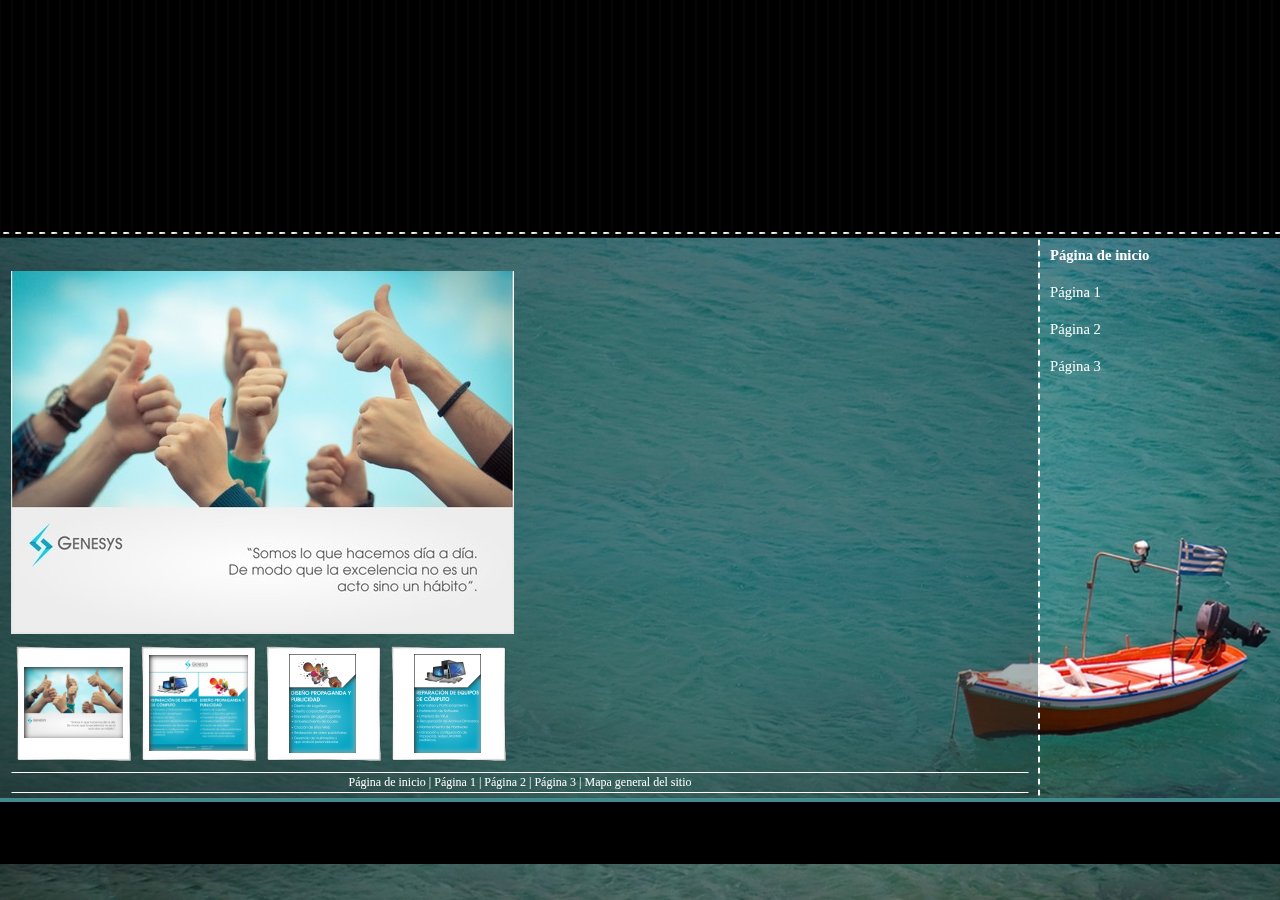
<file: index.html>
<!DOCTYPE html><!-- HTML5 -->
<html prefix="og: http://ogp.me/ns#" lang="es-ES" dir="ltr">
	<head>
		<title>pruebaFutbol</title>
		<meta charset="utf-8" />
		<!--[if IE]><meta http-equiv="ImageToolbar" content="False" /><![endif]-->
		<meta name="generator" content="Incomedia WebSite X5 Professional 12.0.1.15 - www.websitex5.com" />
		<meta property="og:locale" content="es-ES" />
		<meta property="og:type" content="website" />
		<meta property="og:url" content="http://localhost:8080/pruebaFutbol/index.html" />
		<meta property="og:title" content="Página de inicio" />
		<meta property="og:site_name" content="pruebaFutbol" />
		<meta name="viewport" content="width=device-width, initial-scale=1" />
		<link rel="stylesheet" type="text/css" href="style/reset.css" media="screen,print" />
		<link rel="stylesheet" type="text/css" href="style/print.css" media="print" />
		<link rel="stylesheet" type="text/css" href="style/style.css" media="screen,print" />
		<link rel="stylesheet" type="text/css" href="style/template.css" media="screen" />
		<link rel="stylesheet" type="text/css" href="style/menu.css" media="screen" />
		<!--[if lte IE 7]><link rel="stylesheet" type="text/css" href="style/ie.css" media="screen" /><![endif]-->
		<link rel="alternate" type="application/rss+xml" title="pruebaFutbol" href="x5feedready.php" />
		<link rel="stylesheet" type="text/css" href="pcss/index.css" media="screen" />
		<!--[if lt IE 9]><link rel="stylesheet" type="text/css" href="pcssie/index.css" media="screen" /><![endif]-->
		<script type="text/javascript" src="res/jquery.js?15"></script>
		<script type="text/javascript" src="res/x5engine.js?15"></script>
		<script type="text/javascript">
			x5engine.boot.push(function () { x5engine.utils.checkBrowserCompatibility(); });
			x5engine.boot.push(function () { x5engine.bgStretch('style/bg.jpg', true, 0); });
		</script>
		<meta name="apple-itunes-app" content="app-id=665879631, app-argument=http://localhost:8080/pruebaFutbol/x5feedready.xml">
	</head>
	<body>
		<div id="imHeaderBg"></div>
		<div id="imFooterBg"></div>
		<div id="imPage">
			<div id="imHeader">
				<h1 class="imHidden">pruebaFutbol</h1>
				
			</div>
			<a class="imHidden" href="#imGoToCont" title="Salta el menu principal">Vaya al Contenido</a>
			<a id="imGoToMenu"></a><p class="imHidden">Menu Principal:</p>
			<div id="imMnMnGraphics"></div>
			<div id="imMnMn" class="auto">
				<div class="hamburger-site-background menu-mobile-hidden"></div><div class="hamburger-button"><div><div><div class="hamburger-bar"></div><div class="hamburger-bar"></div><div class="hamburger-bar"></div></div></div></div><div class="hamburger-menu-background-container"><div class="hamburger-menu-background menu-mobile-hidden"><div class="hamburger-menu-close-button"><span>&times;</span></div></div></div>
				<ul class="auto menu-mobile-hidden">
					<li id="imMnMnNode0" class="imPage imMnMnCurrent">
						<a href="index.html">
							<span class="imMnMnFirstBg">
								<span class="imMnMnTxt"><span class="imMnMnImg"></span><span class="imMnMnTextLabel">Página de inicio</span></span>
							</span>
						</a>
					</li><li id="imMnMnNode3" class=" imPage">
						<a href="pagina-1.html">
							<span class="imMnMnFirstBg">
								<span class="imMnMnTxt"><span class="imMnMnImg"></span><span class="imMnMnTextLabel">Página 1</span></span>
							</span>
						</a>
					</li><li id="imMnMnNode4" class=" imPage">
						<a href="pagina-2.html">
							<span class="imMnMnFirstBg">
								<span class="imMnMnTxt"><span class="imMnMnImg"></span><span class="imMnMnTextLabel">Página 2</span></span>
							</span>
						</a>
					</li><li id="imMnMnNode5" class=" imPage">
						<a href="pagina-3.html">
							<span class="imMnMnFirstBg">
								<span class="imMnMnTxt"><span class="imMnMnImg"></span><span class="imMnMnTextLabel">Página 3</span></span>
							</span>
						</a>
					</li></ul>
			</div>
			<div id="imContentGraphics"></div>
			<div id="imContent">
				<a id="imGoToCont"></a>
				<div id="imGroup_1" class="imHGroup">
				<div id="imGroup_2" class="imVGroup">
				<div id="imGroup_3" class="imEGroup"></div>
				<div id="imCell_1"><div id="imCellStyleGraphics_1"></div><div id="imCellStyle_1" data-responsive-sequence-number="1"><div id="imObjectGallery_1"><div id="imObjectGalleryContainer_1"></div></div><script type="text/javascript">var imObjectGallery_1_settings = {'target': '#imObjectGallery_1','backgroundColor': 'transparent','description': { 'fontSize': '9pt','fontFamily': 'Tahoma','fontStyle': 'normal','fontWeight': 'normal'},'autoplay': false,'thumbs': { 'position': 'bottom', 'number': 4 },'controlBar': { 'show': true, 'color': '#141414' },'random': false,'fullScreen': false,'media': [{'type': 'image','width': 503,'height': 363,'url': 'gallery/frase-3.jpg','thumb': 'gallery/frase-3_thumb.png','autoplayTime': 5000,'effect': 'none'},{'type': 'image','width': 386,'height': 377,'url': 'gallery/Front.jpg','thumb': 'gallery/Front_thumb.png','autoplayTime': 5000,'effect': 'none'},{'type': 'image','width': 256,'height': 377,'url': 'gallery/marco-con-dis.png','thumb': 'gallery/marco-con-dis_thumb.png','autoplayTime': 5000,'effect': 'none'},{'type': 'image','width': 256,'height': 377,'url': 'gallery/marco-con-pc.png','thumb': 'gallery/marco-con-pc_thumb.png','autoplayTime': 5000,'effect': 'none'},{'type': 'image','width': 407,'height': 377,'url': 'gallery/publi.jpg','thumb': 'gallery/publi_thumb.png','autoplayTime': 5000,'effect': 'none'},{'type': 'image','width': 503,'height': 369,'url': 'gallery/publi2.jpg','thumb': 'gallery/publi2_thumb.png','autoplayTime': 5000,'effect': 'none'}]};var dataimObjectGallery_1 = null;function loadimObjectGallery_1() {var startIndex = 0;if(!!dataimObjectGallery_1) {imObjectGallery_1_settings.startFrom = dataimObjectGallery_1.currentItemIndex();}var w = 0;var h = 0;var cbp = x5engine.responsive.getCurrentBreakPoint();if (cbp.fluid) {w = $('#imObjectGallery_1').innerWidth();h = w / 800 * 600;imObjectGallery_1_settings.width = wimObjectGallery_1_settings.height = h}else if (cbp.hash == '02be155abd7db86cd86cc0c959970f09') {imObjectGallery_1_settings.width = 503;imObjectGallery_1_settings.height = 502;imObjectGallery_1_settings.thumbs.size = 123;}else if (cbp.hash == 'eee935b95a745d19534ef1597767c120') {imObjectGallery_1_settings.width = 405;imObjectGallery_1_settings.height = 405;imObjectGallery_1_settings.thumbs.size = 99;}else if (cbp.hash == 'b5a6e70dcd45b271d4dbff444ddeed77') {imObjectGallery_1_settings.width = 227;imObjectGallery_1_settings.height = 226;imObjectGallery_1_settings.thumbs.size = 54;}else if (cbp.hash == 'e81e7c6a4cc72fa678403ac3f73710af') {imObjectGallery_1_settings.width = 0;imObjectGallery_1_settings.height = 0;imObjectGallery_1_settings.thumbs.size = -2;}dataimObjectGallery_1 = x5engine.gallery(imObjectGallery_1_settings);$('#imContent').off('breakpointChangedOrFluid', loadimObjectGallery_1).on('breakpointChangedOrFluid', loadimObjectGallery_1);}x5engine.boot.push(loadimObjectGallery_1);</script></div></div>
				</div><div id="imCell_2"><div id="imCellStyleGraphics_2"></div><div id="imCellStyle_2" data-responsive-sequence-number="2"><div id="imObjectMap_2"><iframe id="imObjectMap_2_frame" style="overflow: hidden; border: none;" src="//maps.google.es/maps?hl=es&amp;f=q&amp;source=s_q&amp;geocode=&amp;q=Jaime+Chiribga+y+Manuel+Valdivieso&amp;t=m&amp;ie=UTF8&amp;hq=&amp;hnear=Jaime+Chiribga+y+Manuel+Valdivieso&amp;z=15&amp;output=embed"></iframe></div></div></div>
				</div>
				<div id="imFooPad" style="height: 0px; float: left;">&nbsp;</div><div id="imBtMn"><a href="index.html">Página de inicio</a> | <a href="pagina-1.html">Página 1</a> | <a href="pagina-2.html">Página 2</a> | <a href="pagina-3.html">Página 3</a> | <a href="imsitemap.html">Mapa general del sitio</a></div>
				<div class="imClear"></div>
			</div>
			<div id="imFooter">
				
				<div id="imFooterResponsiveContent">Copyright 2015. All rights reserved.</div>
			</div>
		</div>
		<span class="imHidden"><a href="#imGoToCont" title="Lea esta página de nuevo">Regreso al contenido</a> | <a href="#imGoToMenu" title="Lea este sitio de nuevo">Regreso al menu principal</a></span>
		
		<noscript class="imNoScript"><div class="alert alert-red">Para utilizar este sitio tienes que habilitar JavaScript.</div></noscript>
	</body>
</html>
</file>
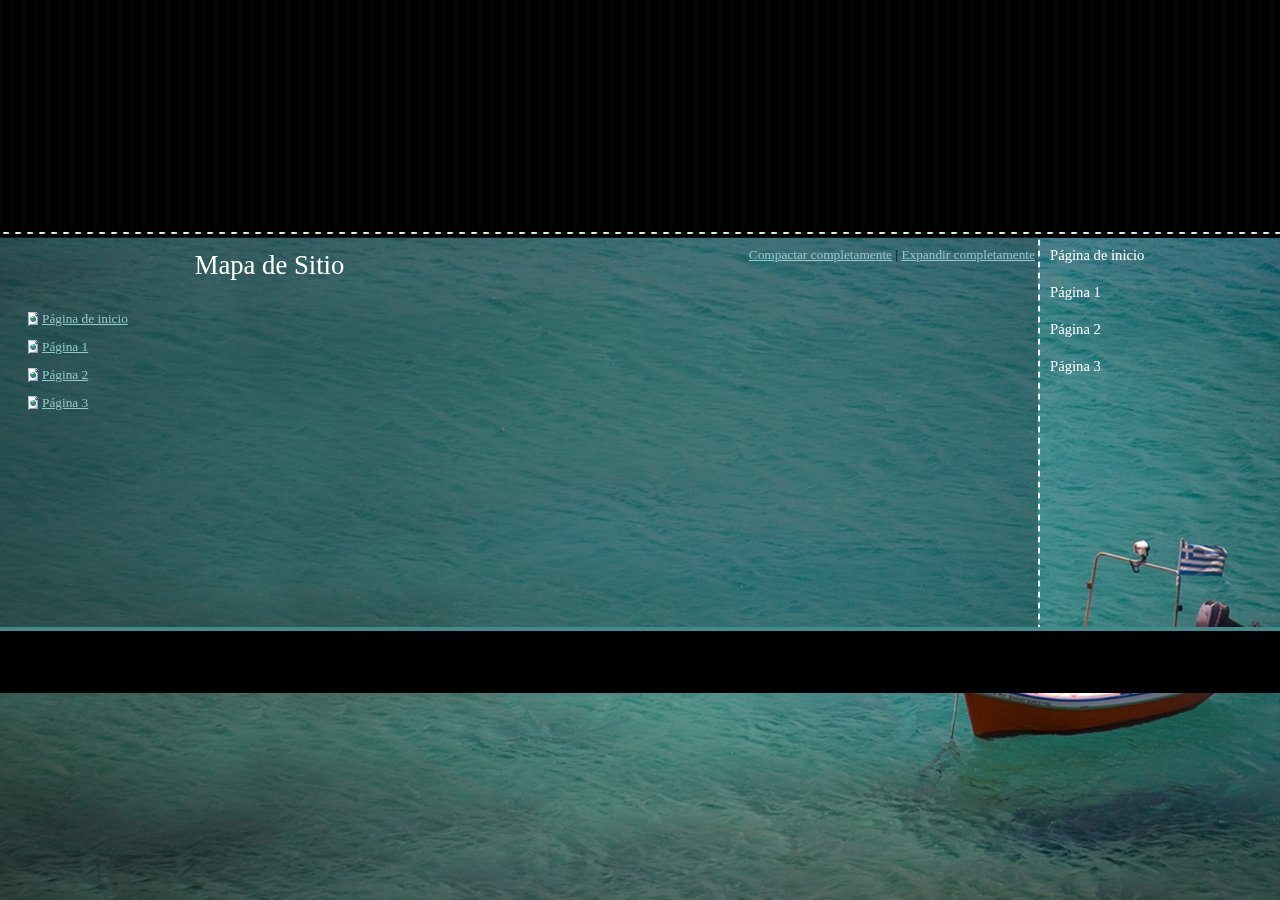
<file: imsitemap.html>
<!DOCTYPE html><!-- HTML5 -->
<html prefix="og: http://ogp.me/ns#" lang="es-ES" dir="ltr">
	<head>
		<title>Mapa general del sitio - pruebaFutbol</title>
		<meta charset="utf-8" />
		<!--[if IE]><meta http-equiv="ImageToolbar" content="False" /><![endif]-->
		<meta name="generator" content="Incomedia WebSite X5 Professional 12.0.1.15 - www.websitex5.com" />
		<meta property="og:locale" content="es-ES" />
		<meta property="og:type" content="website" />
		<meta property="og:url" content="http://localhost:8080/pruebaFutbol/imsitemap.html" />
		<meta property="og:title" content="Mapa general del sitio" />
		<meta property="og:site_name" content="pruebaFutbol" />
		<meta name="viewport" content="width=device-width, initial-scale=1" />
		<link rel="stylesheet" type="text/css" href="style/reset.css" media="screen,print" />
		<link rel="stylesheet" type="text/css" href="style/print.css" media="print" />
		<link rel="stylesheet" type="text/css" href="style/style.css" media="screen,print" />
		<link rel="stylesheet" type="text/css" href="style/template.css" media="screen" />
		<link rel="stylesheet" type="text/css" href="style/menu.css" media="screen" />
		<!--[if lte IE 7]><link rel="stylesheet" type="text/css" href="style/ie.css" media="screen" /><![endif]-->
		<link rel="alternate" type="application/rss+xml" title="pruebaFutbol" href="x5feedready.php" />
		
		<script type="text/javascript" src="res/jquery.js?15"></script>
		<script type="text/javascript" src="res/x5engine.js?15"></script>
		<script type="text/javascript">
			x5engine.boot.push(function () { x5engine.utils.checkBrowserCompatibility(); });
			x5engine.boot.push(function () { x5engine.bgStretch('style/bg.jpg', true, 0); });
		</script>
		<meta name="apple-itunes-app" content="app-id=665879631, app-argument=http://localhost:8080/pruebaFutbol/x5feedready.xml">
	</head>
	<body>
		<div id="imHeaderBg"></div>
		<div id="imFooterBg"></div>
		<div id="imPage">
			<div id="imHeader">
				<h1 class="imHidden">Mapa general del sitio - pruebaFutbol</h1>
				
			</div>
			<a class="imHidden" href="#imGoToCont" title="Salta el menu principal">Vaya al Contenido</a>
			<a id="imGoToMenu"></a><p class="imHidden">Menu Principal:</p>
			<div id="imMnMnGraphics"></div>
			<div id="imMnMn" class="auto">
				<div class="hamburger-site-background menu-mobile-hidden"></div><div class="hamburger-button"><div><div><div class="hamburger-bar"></div><div class="hamburger-bar"></div><div class="hamburger-bar"></div></div></div></div><div class="hamburger-menu-background-container"><div class="hamburger-menu-background menu-mobile-hidden"><div class="hamburger-menu-close-button"><span>&times;</span></div></div></div>
				<ul class="auto menu-mobile-hidden">
					<li id="imMnMnNode0" class=" imPage">
						<a href="index.html">
							<span class="imMnMnFirstBg">
								<span class="imMnMnTxt"><span class="imMnMnImg"></span><span class="imMnMnTextLabel">Página de inicio</span></span>
							</span>
						</a>
					</li><li id="imMnMnNode3" class=" imPage">
						<a href="pagina-1.html">
							<span class="imMnMnFirstBg">
								<span class="imMnMnTxt"><span class="imMnMnImg"></span><span class="imMnMnTextLabel">Página 1</span></span>
							</span>
						</a>
					</li><li id="imMnMnNode4" class=" imPage">
						<a href="pagina-2.html">
							<span class="imMnMnFirstBg">
								<span class="imMnMnTxt"><span class="imMnMnImg"></span><span class="imMnMnTextLabel">Página 2</span></span>
							</span>
						</a>
					</li><li id="imMnMnNode5" class=" imPage">
						<a href="pagina-3.html">
							<span class="imMnMnFirstBg">
								<span class="imMnMnTxt"><span class="imMnMnImg"></span><span class="imMnMnTextLabel">Página 3</span></span>
							</span>
						</a>
					</li></ul>
			</div>
			<div id="imContentGraphics"></div>
			<div id="imContent">
				<a id="imGoToCont"></a>
				<div style="text-align: right; float: right; width: 40%; margin-top: 5px;"><a class="imCssLink" style="cursor: pointer;" href="#" onclick="return x5engine.imSiteMap.foldAll()">Compactar completamente</a> | <a class="imCssLink" style="cursor: pointer;" href="#" onclick="return x5engine.imSiteMap.unfoldAll()">Expandir completamente</a></div><h2 id="imPgTitle" class="imTitleMargin" style="margin-bottom: 20px; width: 50%; clear: none;">Mapa de Sitio</h2>
<ul class="imSiteMap">
	<li><img src="res/impage.gif" /><a class="imCssLink" href="index.html">Página de inicio</a></li>
	<li><img src="res/impage.gif" /><a class="imCssLink" href="pagina-1.html">Página 1</a></li>
	<li><img src="res/impage.gif" /><a class="imCssLink" href="pagina-2.html">Página 2</a></li>
	<li><img src="res/impage.gif" /><a class="imCssLink" href="pagina-3.html">Página 3</a></li>
</ul><script>x5engine.boot.push("x5engine.imSiteMap.setup()");</script>
				<div class="imClear"></div>
			</div>
			<div id="imFooter">
				
				<div id="imFooterResponsiveContent">Copyright 2015. All rights reserved.</div>
			</div>
		</div>
		<span class="imHidden"><a href="#imGoToCont" title="Lea esta página de nuevo">Regreso al contenido</a> | <a href="#imGoToMenu" title="Lea este sitio de nuevo">Regreso al menu principal</a></span>
		
		<noscript class="imNoScript"><div class="alert alert-red">Para utilizar este sitio tienes que habilitar JavaScript.</div></noscript>
	</body>
</html>
</file>
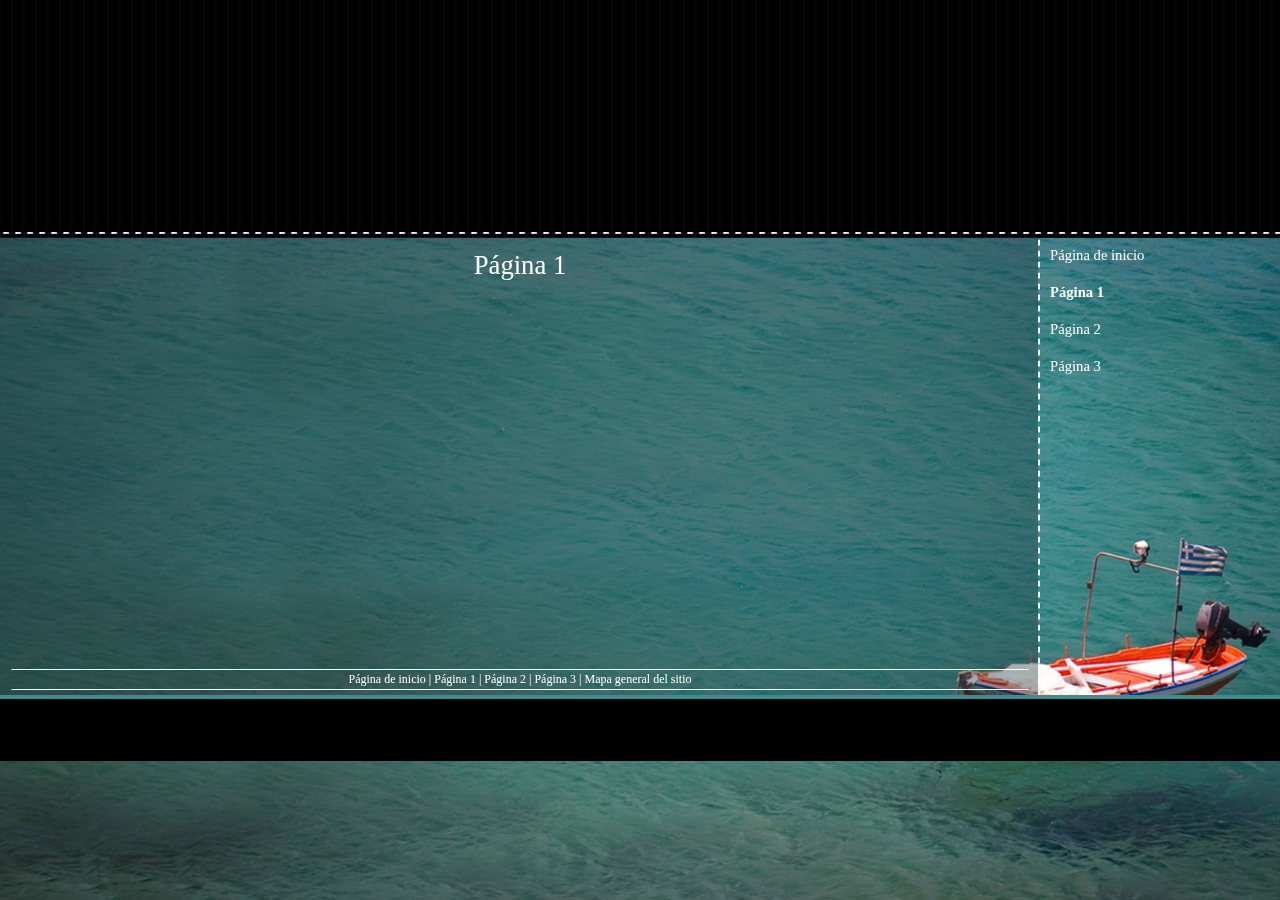
<file: pagina-1.html>
<!DOCTYPE html><!-- HTML5 -->
<html prefix="og: http://ogp.me/ns#" lang="es-ES" dir="ltr">
	<head>
		<title>Página 1 - pruebaFutbol</title>
		<meta charset="utf-8" />
		<!--[if IE]><meta http-equiv="ImageToolbar" content="False" /><![endif]-->
		<meta name="generator" content="Incomedia WebSite X5 Professional 12.0.1.15 - www.websitex5.com" />
		<meta property="og:locale" content="es-ES" />
		<meta property="og:type" content="website" />
		<meta property="og:url" content="http://localhost:8080/pruebaFutbol/pagina-1.html" />
		<meta property="og:title" content="Página 1" />
		<meta property="og:site_name" content="pruebaFutbol" />
		<meta name="viewport" content="width=device-width, initial-scale=1" />
		<link rel="stylesheet" type="text/css" href="style/reset.css" media="screen,print" />
		<link rel="stylesheet" type="text/css" href="style/print.css" media="print" />
		<link rel="stylesheet" type="text/css" href="style/style.css" media="screen,print" />
		<link rel="stylesheet" type="text/css" href="style/template.css" media="screen" />
		<link rel="stylesheet" type="text/css" href="style/menu.css" media="screen" />
		<!--[if lte IE 7]><link rel="stylesheet" type="text/css" href="style/ie.css" media="screen" /><![endif]-->
		<link rel="alternate" type="application/rss+xml" title="pruebaFutbol" href="x5feedready.php" />
		<link rel="stylesheet" type="text/css" href="pcss/pagina-1.css" media="screen" />
		<!--[if lt IE 9]><link rel="stylesheet" type="text/css" href="pcssie/pagina-1.css" media="screen" /><![endif]-->
		<script type="text/javascript" src="res/jquery.js?15"></script>
		<script type="text/javascript" src="res/x5engine.js?15"></script>
		<script type="text/javascript">
			x5engine.boot.push(function () { x5engine.utils.checkBrowserCompatibility(); });
			x5engine.boot.push(function () { x5engine.bgStretch('style/bg.jpg', true, 0); });
		</script>
		<meta name="apple-itunes-app" content="app-id=665879631, app-argument=http://localhost:8080/pruebaFutbol/x5feedready.xml">
	</head>
	<body>
		<div id="imHeaderBg"></div>
		<div id="imFooterBg"></div>
		<div id="imPage">
			<div id="imHeader">
				<h1 class="imHidden">Página 1 - pruebaFutbol</h1>
				
			</div>
			<a class="imHidden" href="#imGoToCont" title="Salta el menu principal">Vaya al Contenido</a>
			<a id="imGoToMenu"></a><p class="imHidden">Menu Principal:</p>
			<div id="imMnMnGraphics"></div>
			<div id="imMnMn" class="auto">
				<div class="hamburger-site-background menu-mobile-hidden"></div><div class="hamburger-button"><div><div><div class="hamburger-bar"></div><div class="hamburger-bar"></div><div class="hamburger-bar"></div></div></div></div><div class="hamburger-menu-background-container"><div class="hamburger-menu-background menu-mobile-hidden"><div class="hamburger-menu-close-button"><span>&times;</span></div></div></div>
				<ul class="auto menu-mobile-hidden">
					<li id="imMnMnNode0" class=" imPage">
						<a href="index.html">
							<span class="imMnMnFirstBg">
								<span class="imMnMnTxt"><span class="imMnMnImg"></span><span class="imMnMnTextLabel">Página de inicio</span></span>
							</span>
						</a>
					</li><li id="imMnMnNode3" class="imPage imMnMnCurrent">
						<a href="pagina-1.html">
							<span class="imMnMnFirstBg">
								<span class="imMnMnTxt"><span class="imMnMnImg"></span><span class="imMnMnTextLabel">Página 1</span></span>
							</span>
						</a>
					</li><li id="imMnMnNode4" class=" imPage">
						<a href="pagina-2.html">
							<span class="imMnMnFirstBg">
								<span class="imMnMnTxt"><span class="imMnMnImg"></span><span class="imMnMnTextLabel">Página 2</span></span>
							</span>
						</a>
					</li><li id="imMnMnNode5" class=" imPage">
						<a href="pagina-3.html">
							<span class="imMnMnFirstBg">
								<span class="imMnMnTxt"><span class="imMnMnImg"></span><span class="imMnMnTextLabel">Página 3</span></span>
							</span>
						</a>
					</li></ul>
			</div>
			<div id="imContentGraphics"></div>
			<div id="imContent">
				<a id="imGoToCont"></a>
				<h2 id="imPgTitle">Página 1</h2>
				
				<div id="imFooPad" style="height: 380px; float: left;">&nbsp;</div><div id="imBtMn"><a href="index.html">Página de inicio</a> | <a href="pagina-1.html">Página 1</a> | <a href="pagina-2.html">Página 2</a> | <a href="pagina-3.html">Página 3</a> | <a href="imsitemap.html">Mapa general del sitio</a></div>
				<div class="imClear"></div>
			</div>
			<div id="imFooter">
				
				<div id="imFooterResponsiveContent">Copyright 2015. All rights reserved.</div>
			</div>
		</div>
		<span class="imHidden"><a href="#imGoToCont" title="Lea esta página de nuevo">Regreso al contenido</a> | <a href="#imGoToMenu" title="Lea este sitio de nuevo">Regreso al menu principal</a></span>
		
		<noscript class="imNoScript"><div class="alert alert-red">Para utilizar este sitio tienes que habilitar JavaScript.</div></noscript>
	</body>
</html>
</file>
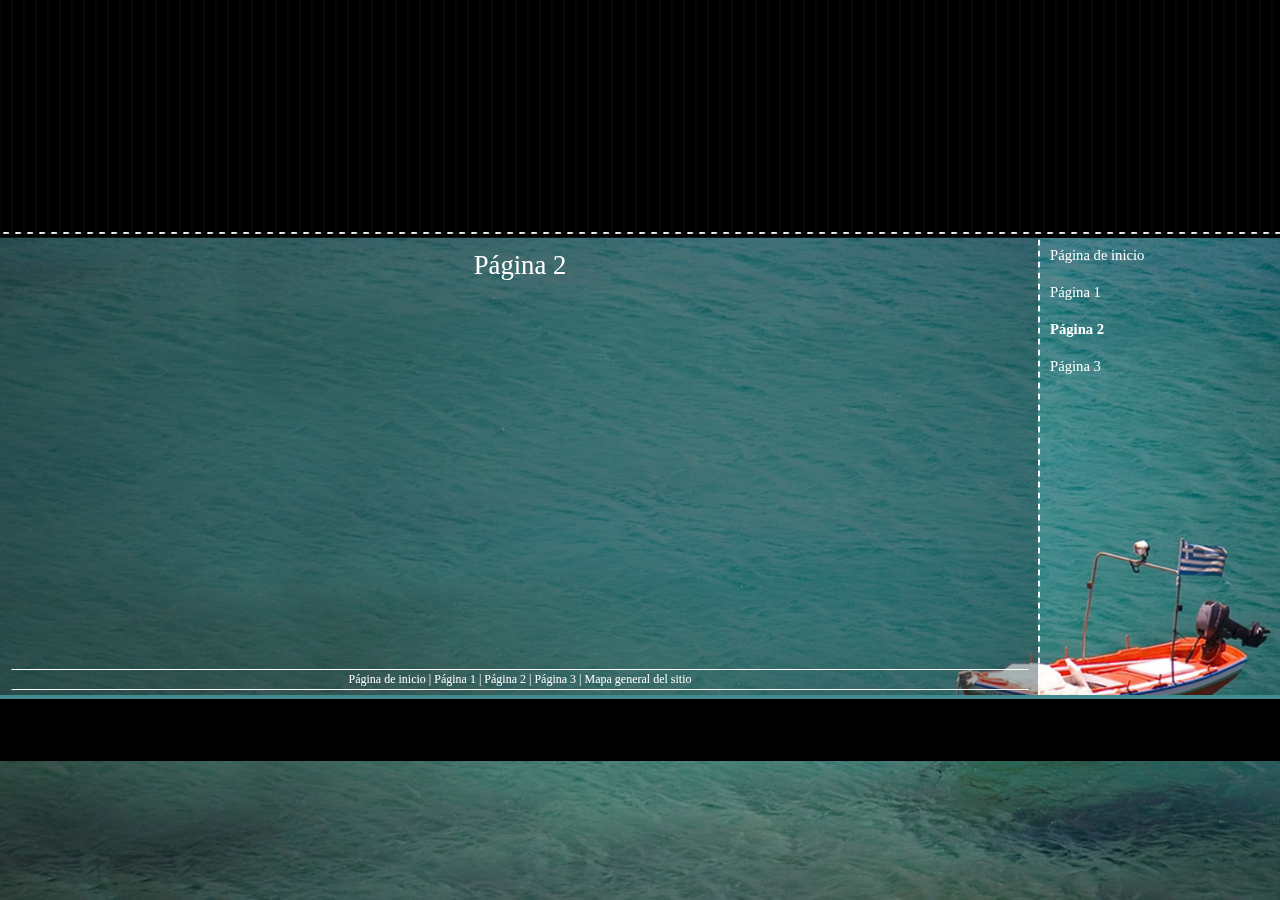
<file: pagina-2.html>
<!DOCTYPE html><!-- HTML5 -->
<html prefix="og: http://ogp.me/ns#" lang="es-ES" dir="ltr">
	<head>
		<title>Página 2 - pruebaFutbol</title>
		<meta charset="utf-8" />
		<!--[if IE]><meta http-equiv="ImageToolbar" content="False" /><![endif]-->
		<meta name="generator" content="Incomedia WebSite X5 Professional 12.0.1.15 - www.websitex5.com" />
		<meta property="og:locale" content="es-ES" />
		<meta property="og:type" content="website" />
		<meta property="og:url" content="http://localhost:8080/pruebaFutbol/pagina-2.html" />
		<meta property="og:title" content="Página 2" />
		<meta property="og:site_name" content="pruebaFutbol" />
		<meta name="viewport" content="width=device-width, initial-scale=1" />
		<link rel="stylesheet" type="text/css" href="style/reset.css" media="screen,print" />
		<link rel="stylesheet" type="text/css" href="style/print.css" media="print" />
		<link rel="stylesheet" type="text/css" href="style/style.css" media="screen,print" />
		<link rel="stylesheet" type="text/css" href="style/template.css" media="screen" />
		<link rel="stylesheet" type="text/css" href="style/menu.css" media="screen" />
		<!--[if lte IE 7]><link rel="stylesheet" type="text/css" href="style/ie.css" media="screen" /><![endif]-->
		<link rel="alternate" type="application/rss+xml" title="pruebaFutbol" href="x5feedready.php" />
		<link rel="stylesheet" type="text/css" href="pcss/pagina-2.css" media="screen" />
		<!--[if lt IE 9]><link rel="stylesheet" type="text/css" href="pcssie/pagina-2.css" media="screen" /><![endif]-->
		<script type="text/javascript" src="res/jquery.js?15"></script>
		<script type="text/javascript" src="res/x5engine.js?15"></script>
		<script type="text/javascript">
			x5engine.boot.push(function () { x5engine.utils.checkBrowserCompatibility(); });
			x5engine.boot.push(function () { x5engine.bgStretch('style/bg.jpg', true, 0); });
		</script>
		<meta name="apple-itunes-app" content="app-id=665879631, app-argument=http://localhost:8080/pruebaFutbol/x5feedready.xml">
	</head>
	<body>
		<div id="imHeaderBg"></div>
		<div id="imFooterBg"></div>
		<div id="imPage">
			<div id="imHeader">
				<h1 class="imHidden">Página 2 - pruebaFutbol</h1>
				
			</div>
			<a class="imHidden" href="#imGoToCont" title="Salta el menu principal">Vaya al Contenido</a>
			<a id="imGoToMenu"></a><p class="imHidden">Menu Principal:</p>
			<div id="imMnMnGraphics"></div>
			<div id="imMnMn" class="auto">
				<div class="hamburger-site-background menu-mobile-hidden"></div><div class="hamburger-button"><div><div><div class="hamburger-bar"></div><div class="hamburger-bar"></div><div class="hamburger-bar"></div></div></div></div><div class="hamburger-menu-background-container"><div class="hamburger-menu-background menu-mobile-hidden"><div class="hamburger-menu-close-button"><span>&times;</span></div></div></div>
				<ul class="auto menu-mobile-hidden">
					<li id="imMnMnNode0" class=" imPage">
						<a href="index.html">
							<span class="imMnMnFirstBg">
								<span class="imMnMnTxt"><span class="imMnMnImg"></span><span class="imMnMnTextLabel">Página de inicio</span></span>
							</span>
						</a>
					</li><li id="imMnMnNode3" class=" imPage">
						<a href="pagina-1.html">
							<span class="imMnMnFirstBg">
								<span class="imMnMnTxt"><span class="imMnMnImg"></span><span class="imMnMnTextLabel">Página 1</span></span>
							</span>
						</a>
					</li><li id="imMnMnNode4" class="imPage imMnMnCurrent">
						<a href="pagina-2.html">
							<span class="imMnMnFirstBg">
								<span class="imMnMnTxt"><span class="imMnMnImg"></span><span class="imMnMnTextLabel">Página 2</span></span>
							</span>
						</a>
					</li><li id="imMnMnNode5" class=" imPage">
						<a href="pagina-3.html">
							<span class="imMnMnFirstBg">
								<span class="imMnMnTxt"><span class="imMnMnImg"></span><span class="imMnMnTextLabel">Página 3</span></span>
							</span>
						</a>
					</li></ul>
			</div>
			<div id="imContentGraphics"></div>
			<div id="imContent">
				<a id="imGoToCont"></a>
				<h2 id="imPgTitle">Página 2</h2>
				
				<div id="imFooPad" style="height: 380px; float: left;">&nbsp;</div><div id="imBtMn"><a href="index.html">Página de inicio</a> | <a href="pagina-1.html">Página 1</a> | <a href="pagina-2.html">Página 2</a> | <a href="pagina-3.html">Página 3</a> | <a href="imsitemap.html">Mapa general del sitio</a></div>
				<div class="imClear"></div>
			</div>
			<div id="imFooter">
				
				<div id="imFooterResponsiveContent">Copyright 2015. All rights reserved.</div>
			</div>
		</div>
		<span class="imHidden"><a href="#imGoToCont" title="Lea esta página de nuevo">Regreso al contenido</a> | <a href="#imGoToMenu" title="Lea este sitio de nuevo">Regreso al menu principal</a></span>
		
		<noscript class="imNoScript"><div class="alert alert-red">Para utilizar este sitio tienes que habilitar JavaScript.</div></noscript>
	</body>
</html>
</file>
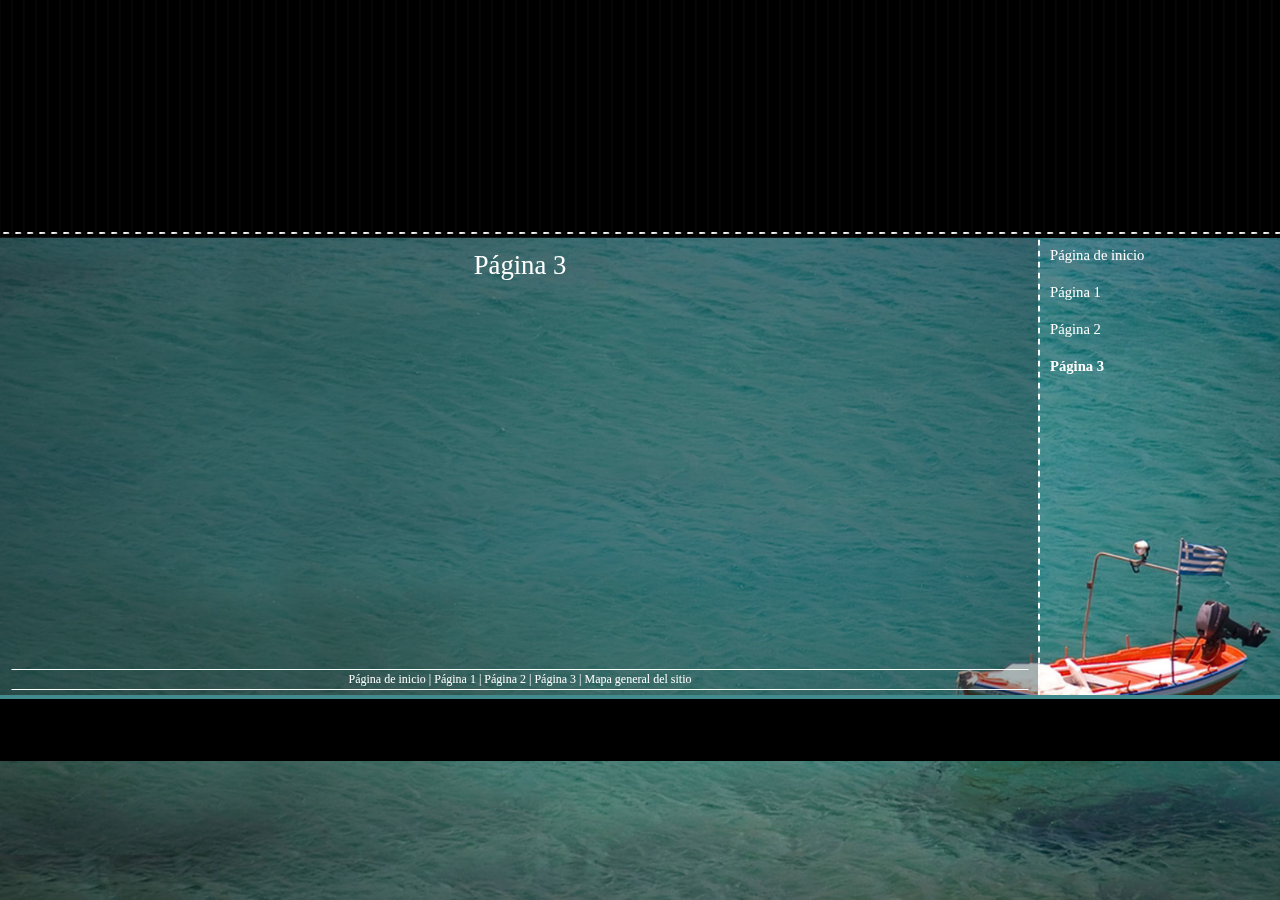
<file: pagina-3.html>
<!DOCTYPE html><!-- HTML5 -->
<html prefix="og: http://ogp.me/ns#" lang="es-ES" dir="ltr">
	<head>
		<title>Página 3 - pruebaFutbol</title>
		<meta charset="utf-8" />
		<!--[if IE]><meta http-equiv="ImageToolbar" content="False" /><![endif]-->
		<meta name="generator" content="Incomedia WebSite X5 Professional 12.0.1.15 - www.websitex5.com" />
		<meta property="og:locale" content="es-ES" />
		<meta property="og:type" content="website" />
		<meta property="og:url" content="http://localhost:8080/pruebaFutbol/pagina-3.html" />
		<meta property="og:title" content="Página 3" />
		<meta property="og:site_name" content="pruebaFutbol" />
		<meta name="viewport" content="width=device-width, initial-scale=1" />
		<link rel="stylesheet" type="text/css" href="style/reset.css" media="screen,print" />
		<link rel="stylesheet" type="text/css" href="style/print.css" media="print" />
		<link rel="stylesheet" type="text/css" href="style/style.css" media="screen,print" />
		<link rel="stylesheet" type="text/css" href="style/template.css" media="screen" />
		<link rel="stylesheet" type="text/css" href="style/menu.css" media="screen" />
		<!--[if lte IE 7]><link rel="stylesheet" type="text/css" href="style/ie.css" media="screen" /><![endif]-->
		<link rel="alternate" type="application/rss+xml" title="pruebaFutbol" href="x5feedready.php" />
		<link rel="stylesheet" type="text/css" href="pcss/pagina-3.css" media="screen" />
		<!--[if lt IE 9]><link rel="stylesheet" type="text/css" href="pcssie/pagina-3.css" media="screen" /><![endif]-->
		<script type="text/javascript" src="res/jquery.js?15"></script>
		<script type="text/javascript" src="res/x5engine.js?15"></script>
		<script type="text/javascript">
			x5engine.boot.push(function () { x5engine.utils.checkBrowserCompatibility(); });
			x5engine.boot.push(function () { x5engine.bgStretch('style/bg.jpg', true, 0); });
		</script>
		<meta name="apple-itunes-app" content="app-id=665879631, app-argument=http://localhost:8080/pruebaFutbol/x5feedready.xml">
	</head>
	<body>
		<div id="imHeaderBg"></div>
		<div id="imFooterBg"></div>
		<div id="imPage">
			<div id="imHeader">
				<h1 class="imHidden">Página 3 - pruebaFutbol</h1>
				
			</div>
			<a class="imHidden" href="#imGoToCont" title="Salta el menu principal">Vaya al Contenido</a>
			<a id="imGoToMenu"></a><p class="imHidden">Menu Principal:</p>
			<div id="imMnMnGraphics"></div>
			<div id="imMnMn" class="auto">
				<div class="hamburger-site-background menu-mobile-hidden"></div><div class="hamburger-button"><div><div><div class="hamburger-bar"></div><div class="hamburger-bar"></div><div class="hamburger-bar"></div></div></div></div><div class="hamburger-menu-background-container"><div class="hamburger-menu-background menu-mobile-hidden"><div class="hamburger-menu-close-button"><span>&times;</span></div></div></div>
				<ul class="auto menu-mobile-hidden">
					<li id="imMnMnNode0" class=" imPage">
						<a href="index.html">
							<span class="imMnMnFirstBg">
								<span class="imMnMnTxt"><span class="imMnMnImg"></span><span class="imMnMnTextLabel">Página de inicio</span></span>
							</span>
						</a>
					</li><li id="imMnMnNode3" class=" imPage">
						<a href="pagina-1.html">
							<span class="imMnMnFirstBg">
								<span class="imMnMnTxt"><span class="imMnMnImg"></span><span class="imMnMnTextLabel">Página 1</span></span>
							</span>
						</a>
					</li><li id="imMnMnNode4" class=" imPage">
						<a href="pagina-2.html">
							<span class="imMnMnFirstBg">
								<span class="imMnMnTxt"><span class="imMnMnImg"></span><span class="imMnMnTextLabel">Página 2</span></span>
							</span>
						</a>
					</li><li id="imMnMnNode5" class="imPage imMnMnCurrent">
						<a href="pagina-3.html">
							<span class="imMnMnFirstBg">
								<span class="imMnMnTxt"><span class="imMnMnImg"></span><span class="imMnMnTextLabel">Página 3</span></span>
							</span>
						</a>
					</li></ul>
			</div>
			<div id="imContentGraphics"></div>
			<div id="imContent">
				<a id="imGoToCont"></a>
				<h2 id="imPgTitle">Página 3</h2>
				
				<div id="imFooPad" style="height: 380px; float: left;">&nbsp;</div><div id="imBtMn"><a href="index.html">Página de inicio</a> | <a href="pagina-1.html">Página 1</a> | <a href="pagina-2.html">Página 2</a> | <a href="pagina-3.html">Página 3</a> | <a href="imsitemap.html">Mapa general del sitio</a></div>
				<div class="imClear"></div>
			</div>
			<div id="imFooter">
				
				<div id="imFooterResponsiveContent">Copyright 2015. All rights reserved.</div>
			</div>
		</div>
		<span class="imHidden"><a href="#imGoToCont" title="Lea esta página de nuevo">Regreso al contenido</a> | <a href="#imGoToMenu" title="Lea este sitio de nuevo">Regreso al menu principal</a></span>
		
		<noscript class="imNoScript"><div class="alert alert-red">Para utilizar este sitio tienes que habilitar JavaScript.</div></noscript>
	</body>
</html>
</file>
<file: style/print.css>
.imHidden {display: none;}
.imBgStretcher {display: none;}
.imTip { display: none !important; }
.text-tabs { display: none !important; }
.text-tab-print-title { display: block !important; font-weight: bold; }
.text-container, .text-container > div, .text-inner, .text-inner div, .text-tab-content { padding: 0 0 10px 0 !important; height: auto !important; left: auto !important; top: auto !important; position: static !important; display: block !important; clear: both !important; }
#imHeader {display: none;}
#imHeaderBg {display : none;}
#imMnMn {display: none;}
#imPgMn {display: none;}
#imFooPad {display: none;}
#imBtMn {display: none;}
#imFooter {display : none;}
#imFooterBg {display: none;}
#imContent { height: auto !important; }
img { position: static !important; }
</file>
<file: style/style.css>
.imClear{visibility:hidden;clear:both;border:0;margin:0;padding:0}.imHidden{display:none}.imCaptFrame{vertical-align:middle}.imAlertMsg{padding:10px;font:10pt "Trebuchet MS";text-align:center;color:#000;background-color:#fff;border:1px solid}.alert{padding:5px 7px;margin:5px 0 10px 0;border-radius:5px;border:1px solid;font:inherit}.alert-red{color:#ff6565;border-color:#ff6565;background-color:#fcc}.alert-green{color:#46543b;border-color:#8da876;background-color:#d5ffb3}.text-right{text-align:right}.text-center{text-align:center}.vertical-middle,tr.vertical-middle td{vertical-align:middle}#imContent{font:normal normal normal 10pt Tahoma;color:#000000;background-color:transparent;text-align:left;text-decoration:none;}body.wysiwyg{padding:3px;font:normal normal normal 10pt Tahoma;color:black;line-height:1}body.wysiwyg p{margin:0;line-height:20px}.dynamic-object-text p{line-height:20px}#imPgTitle,#imPgTitle a,.imPgTitle,.imPgTitle a{padding-top:2px;padding-bottom:2px;margin:5px 0;font:normal normal normal 20pt 'Microsoft Sans Serif';color:#FFFFFF;background-color:transparent;text-align:center;text-decoration:none}#imPgTitle,.imPgTitle{border-width:1px;border-style:solid;border-color:transparent transparent transparent transparent}#imPgTitle.imTitleMargin,.imPgTitle.imTitleMargin{margin-left:6px;margin-right:6px}.imBreadcrumb,#imBreadcrumb{display:none}.imBreadcrumb,.imBreadcrumb a,#imBreadcrumb,#imBreadcrumb a{padding-top:2px;padding-bottom:2px;font:normal normal normal 7pt Tahoma;color:#A9A9A9;background-color:transparent;text-align:left;text-decoration:none;border-width:1px;border-style:solid;border-color:transparent transparent transparent transparent}.imBreadcrumb a,.imBreadcrumb a:link,.imBreadcrumb a:hover,.imBreadcrumb a:visited,.imBreadcrumb a:active{color:#A9A9A9}.imCssLink:link,.imCssLink{background-color:transparent;color:#95C7CE;text-decoration:underline}.imCssLink:visited{background-color:transparent;color:#FFFFFF;text-decoration:underline}.imCssLink:hover,.imCssLink:active,.imCssLink:hover,.imCssLink:active{background-color:transparent;color:#95C7CE;text-decoration:none}.imAbbr:link{background-color:transparent;color:#95C7CE;border-bottom:1px dotted #95C7CE;text-decoration:none}.imAbbr:visited{background-color:transparent;color:#FFFFFF;border-bottom:1px dotted #FFFFFF;text-decoration:none}.imAbbr:hover,.imAbbr:active{background-color:transparent;color:#95C7CE;text-decoration:none}#imBtMn{margin-left:6px;margin-right:6px;padding:2px 0;position:relative;clear:both;border-width:1px;border-style:solid;border-color:#FFFFFF transparent #FFFFFF transparent}#imBtMn,#imBtMn a,#imBtMn a:visited,#imBtMn a:hover,#imBtMn a:active{font:normal normal normal 9pt Tahoma;color:#FFFFFF;background-color:transparent;text-align:center;text-decoration:none}#imBtMn a:hover{text-decoration:underline}#imBtMn a{border:none}input[type=text],input[type=password],textarea,#imCartContainer .userForm select{font:inherit;border:1px solid #A9A9A9;background-color:#FFFFFF;color:#000000;border-top-left-radius:5px;border-top-right-radius:5px;border-bottom-left-radius:5px;border-bottom-right-radius:5px;padding-left:2px;padding-right:2px}textarea{resize:none}input[type=button],input[type=submit],input[type=reset]{padding:4px 8px;cursor:pointer;font:inherit;border:1px solid #347981;background-color:#347981;color:#FFFFFF;border-top-left-radius:0;border-top-right-radius:0;border-bottom-left-radius:0;border-bottom-right-radius:0;box-sizing:content-box}.search_form input{border-radius:0}.imNoScript{position:absolute;top:5px;left:5%;width:90%;font:normal normal normal 10pt Tahoma;text-align:left;text-decoration:none}.imTip{z-index:100201;background-color:#FFFFFF;border-top:1px solid #000000;border-right:1px solid #000000;border-bottom:1px solid #000000;border-left:1px solid #000000;font:normal normal normal 9pt Tahoma;color:#000000;background-color:#FFFFFF;text-align:center;text-decoration:none;margin:0 auto;padding:10px;position:absolute;border-radius:5px 5px 5px 5px;box-shadow:1px 1px 5px 0 #808080}.imTipArrowBorder{border-color:#000000;border-style:solid;border-width:10px;height:0;width:0;position:absolute}.imTipArrow{border-color:#FFFFFF;border-style:solid;border-width:10px;height:0;width:0;position:absolute}.imReverseArrow{border-color:#000000;border-style:solid;border-width:10px;height:0;width:0;position:absolute;top:-20px;left:30px}.imTip img{margin-bottom:6px}.imDatePickerIcon{margin-left:2px;margin-right:8px}#imDatePicker{position:absolute;width:230px;padding:5px;background-color:white;font-family:Arial;border:1px solid #888}#imDatePicker table{border-collapse:collapse;margin-left:auto;margin-right:auto}#imDatePicker #imDPHead{padding:10px;line-height:20px;height:20px;display:block;text-align:center;border:1px solid #aaaaaa;background-color:#c1cbd5}#imDatePicker #imDPMonth{text-align:center;padding:3px 30px 3px 30px;font-size:12px;font-weight:bold}#imDatePicker .day{background-color:#fff;text-align:center;border:1px solid #aaa;vertical-align:middle;width:30px;height:20px;font-size:10px;cursor:pointer}#imDatePicker .selDay{background-color:rgb(255,240,128)}#imDatePicker .day:hover{background:#fff}#imDatePicker .imDPhead{cursor:default;font-size:12px;text-align:center;height:25px;vertical-align:middle}#imDatePicker #imDPleft,#imDatePicker #imDPright{display:inline;cursor:pointer;font-weight:bold}#imGuiPopUp{padding:10px;position:fixed;background-color:#000000;border-top:1px solid #000000;border-right:1px solid #000000;border-bottom:1px solid #000000;border-left:1px solid #000000;font:normal normal normal 9pt Tahoma;color:#000000;background-color:#FFFFFF;text-align:left;text-decoration:none;}.imGuiButton{margin-top:20px;margin-left:auto;margin-right:auto;text-align:center;width:80px;cursor:pointer;background-color:#444;color:white;padding:5px;font-size:14px;font-family:Arial}#imGuiPopUpBg{position:fixed;top:0;left:0;right:0;bottom:0;background-color:#000000}.alertbox{cursor:default;text-align:center;padding:0}.alertbox .close-button{cursor:pointer;position:absolute;top:2px;right:2px;font-weight:bold;cursor:pointer;font-family:Tahoma}.alertbox .target-image{cursor:pointer;margin:0 auto}.splashbox{position:fixed;padding:0;background-color:transparent;border:none}.splashbox img{cursor:pointer}.splashbox .imClose{position:absolute;top:-10px;right:-10px}#imWebSiteX5Adv{position:absolute;top:0;right:0;z-index:1500;overflow:hidden}#imWebSiteX5AdvObj{position:relative}#welcome-flags{margin:0 auto;text-align:center}#welcome-flags div{display:inline-block;margin:10px}#welcome-mediaplayertarget{overflow:hidden}.imLogin{display:inline-block;width:100%;max-width:250px;margin:0 auto;}.imLogin input[type=text],.imLogin input[type=password]{width:97%}.imLogin .imLoginBlock{margin-bottom:10px}#imLoginDescription{margin:0 5px 20px 5px}#imLoginError{color:red}.imLogoutLink{color:inherit}#imPgTitle.searchPageTitle{margin-left:5px;margin-right:5px}@media (min-width:1190px){#imSearchContent{width:865px;padding:20px 0}#imSearchSideBar{width:144px;padding:20px 0}#imSearchSideBar li{display:block;width:100%}}@media (max-width:1189px) and (min-width:840px){#imSearchContent{width:697px;padding:20px 0}#imSearchSideBar{width:116px;padding:20px 0}#imSearchSideBar li{display:block;width:100%}}@media (max-width:839px) and (min-width:480px){#imSearchContent{width:100%;padding:20px 0}#imSearchSideBar{width:100%;text-align:center}#imSearchSideBar li{display:inline-block;width:auto;margin-right:5px}}@media (max-width:479px){#imSearchContent{width:100%;padding:20px 0}#imSearchSideBar{width:100%;text-align:center}#imSearchSideBar li{display:inline-block;width:auto;margin-right:5px}}.imSLabel{padding:10px 0}#imSearchSideBar ul{border-top:0 solid #808080;border-bottom:0 solid #808080;border-left:0 solid #808080;border-right:0 solid #808080}#imSearchSideBar li{margin-bottom:0;background-color:transparent;border-bottom:1px solid #A9A9A9}#imSearchSideBar .imPgMnFirst{border:none}#imSearchSideBar .imScMnTxt{display:block;padding:6px 3px;text-decoration:none;font:normal normal 9pt Tahoma;color:#000000}#imSearchSideBar li:hover{background-color:#808080;cursor:pointer}#imSearchSideBar li:hover a,#imSearchSideBar li:hover .imScMnTxt{cursor:pointer;text-decoration:none;color:#FFFFFF;font-style:normal;font-weight:normal}.imScMnTxt a{display:block;width:100%}#imSearchSideBar .imPgMnSeparator a,#imSearchSideBar .imPgMnSeparator .imScMnTxt,#imSearchSideBar .imPgMnSeparator:hover a,#imSearchSideBar .imPgMnSeparator .imScMnTxt{cursor:auto;background-color:transparent;text-decoration:none;color:#000000;font-style:normal;font-weight:bold}#imSearchSideBar li:hover.imPgMnSeparator{cursor:auto;background-color:transparent}#imSearchSideBar ul a,#imSearchSideBar ul a:hover,#imSearchSideBar ul a:visited{font:inherit;color:inherit;text-align:inherit;text-decoration:none}.imPageSearchField{text-align:center}.imPageSearchField .search_field{border:1px solid black;background-color:white;font:inherit}.imSearchLink{margin-top:5px}.imSearchPageResult,.imSearchBlogResult{margin:0 0 20px 0}.imSearchProductResult{margin:0 0 30px 0}#imSearchResults .imSearchCount{text-decoration:none;font-weight:normal}#imSearchResults h3{color:inherit;margin-bottom:5px;font-size:1.2em;text-decoration:underline;font-weight:normal}#imSearchResults h3 a,#imSearchResults h3 a:hover,#imSearchResults h3 a:visited{color:inherit}#imSearchResults .imProductImage{display:inline-block;width:20%;text-align:center;vertical-align:top}#imSearchResults .imProductImage img{max-width:100%}#imSearchResults .imProductTitle img{margin-left:10px}#imSearchResults .imProductTitle{margin-bottom:10px}#imSearchResults .imProductDescription{display:inline-block;width:80%}#imSearchResults .imProductDescription > *{padding-right:10px;padding-left:10px}.imSearchImageResultContent{float:left;width:50%}.imSearchImageResult{clear:none;float:left;width:50%}.imSearchImageResult img{border-width:0;width:94%;padding-left:3%;padding-right:3%;float:left}.imSearchVideoResultContent{float:left;width:50%}.imSearchVideoResult{clear:none;float:left;width:50%}.imSearchVideoResult img{border-width:0;width:94%;padding-left:3%;padding-right:3%;float:left}.imSearchVideoDuration{margin-top:5px;clear:both;display:block;text-decoration:none;color:gray;font-weight:normal}.imSiteMap li{padding:5px 0 5px 20px}.imSiteMap img{vertical-align:text-bottom}.prt_field{display:none}.topic-summary{margin:10px auto 20px auto;text-align:center}.topic-form{text-align:left;margin-bottom:30px}.topic-comment{margin:0 0 10px 0;padding:5px 0;border-bottom:1px dotted #000000}.topic-comments-count{font-weight:bold;margin:10px 0 7px}.topic-comments-user{margin-bottom:5px;margin-right:5px;font-weight:bold}.topic-comments-abuse{margin:5px 0 0 0;border:none;padding:3px 0 0 0;text-align:right}.topic-comments-abuse img{margin-left:3px;vertical-align:middle}.topic-comments-date{margin-bottom:5px}.imCaptFrame{position:absolute;float:right;margin:0;padding:0;top:5px}.topic-form-row{position:relative;clear:both;padding-top:5px}.topic-star-container-big,.topic-star-container-small{display:inline-block;position:relative;background-repeat:repeat-x;background-position:left top}.topic-star-container-big{width:160px;height:34px}.topic-star-container-small{width:80px;height:16px}.topic-star-fixer-big,.topic-star-fixer-small{display:block;position:absolute;top:0;left:0;background-repeat:repeat-x;background-position:left top}.topic-star-fixer-big{height:34px}.topic-star-fixer-small{height:16px}.topic-pagination{text-align:center;margin:7px 0}.variable-star-rating{cursor:pointer}#media-query-to-js{position:absolute;display:none}@media (min-width:1190px){#media-query-to-js{width:1190px}}@media (max-width:1189px) and (min-width:840px){#media-query-to-js{width:840px}}@media (max-width:839px) and (min-width:480px){#media-query-to-js{width:480px}}@media (max-width:479px){#media-query-to-js{width:0}}@media all and (min-width:1px){.media-test{position:absolute}}.browser-comp-message{position:fixed;top:0;bottom:0;left:0;right:0;z-index:10600;background-color:#eee}.browser-comp-message div{width:500px;margin:30px auto;padding:20px;border:1px solid #bbb;background-color:white}.browser-comp-message p{margin-bottom:20px}.x5captcha-wrap{text-align:center;box-sizing:border-box;width:100%;padding-right:10px}.x5captcha-wrap label{padding:0}.x5captcha-wrap input{width:120px}.captcha-container{display:block;margin:3px auto 2px auto;width:120px;height:24px;border:1px solid #BBBBBB}
</file>
<file: style/template.css>
html { position: relative; margin: 0; padding: 0; background-image: url('bg.jpg'); background-position: center top; background-repeat: no-repeat; background-size: cover; background-attachment: fixed; background-color: #E0E0E0; }
body { margin: 0; padding: 0; text-align: left; }
#imPage { margin: 0px auto 0px 0px; width: 1190px; position: relative; }
#imHeaderBg { position: absolute; left: 0; top: 0; height: 278px; width: 100%; background-image: url('headerbg.jpg'); background-position: left top; background-repeat: repeat-x; background-attachment: scroll; background-color: transparent; }
#imHeader { height: 237px; background-color: transparent; }
#imMnMn { float: right; width: 140px; padding: 0px 5px 5px 5px; }
#imMnMn > ul { text-align: left; }
#imMnMnGraphics { position: absolute; top: 237px; bottom: 66px; right: 0; width: 150px; background-color: transparent; }
#imContent { min-height: 380px; position: relative; width: 1030px; padding: 5px 5px 5px 5px; margin-right: 150px; }
#imContentGraphics { min-height: 380px; position: absolute; top: 237px; bottom: 66px; left: 0; width: 1040px; background-image: url('content.png'); background-position: right top; background-repeat: repeat; background-attachment: scroll; background-color: transparent; }
#imFooterBg { position: absolute; left: 0; bottom: 0; height: 66px; width: 100%; background-image: url('bottombg.jpg'); background-position: left top; background-repeat: repeat; background-attachment: scroll; background-color: transparent; }
#imFooter { position: relative; margin: 0 auto; height: 66px; width: 1190px; background-color: transparent; }
#imFooterResponsiveContent { display: none; }
@media (max-width: 1189px) {
	html { background-image: url('responsive-bg.jpg'); background-position: center top; background-repeat: no-repeat; background-size: cover; background-attachment: fixed; background-color: #E0E0E0; }
	#imPage { padding-top: 36px; margin: 0px auto 0px auto; }
	#imHeaderBg { height: 85px; background-image: url('responsive-headerbg.png'); background-position: center bottom; background-repeat: repeat; background-attachment: scroll; background-color: transparent; }
	#imHeader { margin-bottom: 0; height: 46px; background-image: none; background-color: transparent; }
	#imMnMn { position: absolute; top: 0; left: 0; height: 31px; padding: 0px 5px 5px 5px; background-image: none; background-color: transparent; }
	#imMnMn > ul { text-align: left; }
	#imMnMnGraphics { display: none; }
	#imMnMn li { display: inline; }
	#imContent { min-height: 380px; padding: 5px 5px 5px 5px; margin-right: 0; }
	#imContentGraphics { min-height: 380px; top: 82px; bottom: 66px; left: 0; background-image: url('responsive-content.png'); background-position: left top; background-repeat: repeat; background-attachment: scroll; background-color: transparent; }
	#imFooterBg { height: 66px; width: 100%; background-image: url('responsive-bottombg.jpg'); background-position: left top; background-repeat: repeat; background-attachment: scroll; background-color: transparent; }
	#imFooter { min-height: 66px; height: auto; background-image: none; background-color: transparent; }
	#imFooterResponsiveContent { display: inline-block; margin-top: 15px; margin-bottom: 15px; margin-left: 15px; margin-right: 15px; font: normal normal normal 9pt Tahoma; color: #FFFFFF; background-color: transparent; text-align: left; text-decoration: none; }
	#imHeaderFlashBackground, #imFooterFlashBackground, .imTemplateContent, #imFooPad, #imBtMn, #imPgMn { display: none; }
}

@media  (max-width: 1189px) and (min-width: 840px) {
	#imPage, #imContentGraphics, #imFooter { width: 840px; }
	#imMnMn { width: 830px; }
	#imContent { width: 830px; }
}

@media  (max-width: 839px) and (min-width: 480px) {
	#imPage, #imContentGraphics, #imFooter { width: 480px; }
	#imMnMn { width: 470px; }
	#imContent { width: 470px; }
}

@media  (max-width: 479px) {
	#imPage, #imMnMn, #imContent, #imContentGraphics, #imFooter { box-sizing: border-box; width: 100%; }
	#imMnMn { height: 36px; }
}
</file>
<file: style/menu.css>
/* Desktop */
@media (min-width: 1190px){
.hamburger-menu-close-button{display:none}#imSite{position:relative}#imMnMn{text-align:left}#imMnMn > ul{z-index:10001;display:inline-block}#imMnMn li > ul{z-index:10002}#imMnMn ul{padding:0;margin:0;list-style-type:none}#imMnMn > ul{margin-left:0}#imMnMn > ul > li{position:relative;margin-top:0}#imMnMn > ul > li:first-child{margin-top:0}#imMnMn > ul > li{cursor:pointer;display:block;float:left}#imMnMn > ul > li > a{display:block}#imMnMn > ul > li .imMnMnFirstBg{background-image:url('../menu/ver_main.png');width:130px;height:37px}#imMnMn > ul > li:hover .imMnMnFirstBg,#imMnMn > ul > li.imMnMnCurrent:hover .imMnMnFirstBg{background-image:url('../menu/ver_main_h.png')}#imMnMn > ul > li.imMnMnSeparator .imMnMnFirstBg{background-image:none;cursor:auto}#imMnMn > ul > li.imMnMnCurrent .imMnMnFirstBg{background-image:url('../menu/ver_main_h.png');cursor:auto}#imMnMn > ul > li .imMnMnFirstBg .imMnMnImg,#imMnMn > ul > li:hover .imMnMnFirstBg .imMnMnImg{overflow:hidden;position:absolute;line-height:37px;width:100%;height:37px;top:0;left:0;text-align:right}#imMnMn > ul > li .imMnMnFirstBg .imMnMnImg img,#imMnMn > ul > li:hover .imMnMnFirstBg .imMnMnImg img{border:none}#imMnMn > ul > li .imMnMnFirstBg .imMnMnLevelImg,#imMnMn > ul > li:hover .imMnMnFirstBg .imMnMnLevelImg{display:block;position:absolute;top:0;height:37px;line-height:37px;width:10px;vertical-align:middle;background-position:center center;background-repeat:no-repeat;background-image:url('../res/imIconMenuRight.gif');left:2px}#imMnMn > ul > li .imMnMnFirstBg .imMnMnHoverIcon{display:none}#imMnMn > ul > li:hover .imMnMnFirstBg .imMnMnDefaultIcon{display:none}#imMnMn > ul > li:hover .imMnMnFirstBg .imMnMnHoverIcon{display:inline}#imMnMn > ul > li.imMnMnSeparator > .imMnMnFirstBg > .imMnMnTxt{display:none}#imMnMn > ul > li > a{text-decoration:none}#imMnMn > ul > li .imMnMnFirstBg > .imMnMnTxt{overflow:hidden;margin:0;padding:0;padding-left:5px;width:125px;height:37px;font:normal normal normal 11pt 'Microsoft Sans Serif';color:#FFFFFF;text-align:left;text-decoration:none;line-height:37px;display:block}#imMnMn > ul > li:hover .imMnMnFirstBg > .imMnMnTxt,#imMnMn > ul > li.imMnMnCurrent:hover .imMnMnFirstBg > .imMnMnTxt{cursor:pointer;color:#FFFFFF;font-weight:bold;font-style:normal}#imMnMn > ul > li.imMnMnCurrent .imMnMnFirstBg > .imMnMnTxt{color:#FFFFFF;font-weight:bold;font-style:normal}#imMnMn > ul > li.imMnMnSeparator{background:transparent url('../res/separatorv.png') no-repeat center center;width:130px;height:10px}#imMnMn .imMnMnFirstBg{position:relative;display:block;background-repeat:no-repeat;cursor:pointer;width:100%}#imMnMn a{border:none;cursor:pointer}#imMnMn .imMnMnTxt{text-overflow:ellipsis;white-space:nowrap}#imMnMn .imMnMnTxt .imMnMnTextLabel{position:relative}#imMnMn .imMnMnTxt .imMnMnTextLabel{word-wrap:normal;white-space:normal;overflow:hidden;line-height:normal;display:inline-block;vertical-align:middle;margin-top:-3px}#imMnMn .imMnMnFirstBg .imMnMnImg{display:block;height:37px;width:130px;cursor:pointer}#imMnMn .imMnMnFirstBg .imMnMnImg img{position:absolute}#imMnMn ul .autoHide,#imMnMn ul div .autoHide{display:none}#imMnMn{z-index:10000}#imMnMn > ul{position:relative}#imMnMn > ul > li > ul{position:absolute}#imMnMn > ul > li{width:130px}#imMnMn > ul > li span{display:block;padding:0}#imMnMn a{display:block;width:130px}#imMnMn ul ul li .imMnMnBorder{overflow:hidden}.hamburger-menu-background { display: none; }
}
/* Breakpoint 1 */
@media  (max-width: 1189px) and (min-width: 840px){
div.imMnMnCustomHTML{display:none}.hamburger-menu-background{display:none}.hamburger-menu-close-button{display:none}#imSite{position:relative}#imMnMn{text-align:right}#imMnMn > ul{z-index:10001;display:inline-block}#imMnMn li > ul{z-index:10002}#imMnMn ul{padding:0;margin:0;list-style-type:none}#imMnMn > ul{margin-left:0}#imMnMn > ul > li{position:relative;margin-right:0}#imMnMn > ul > li:last-child{margin-right:0}#imMnMn > ul > li{cursor:pointer;display:block;float:left}#imMnMn > ul > li > a{display:block}#imMnMn > ul > li .imMnMnFirstBg{background-image:url('../menu/hor_main.png');width:130px;height:37px}#imMnMn > ul > li:hover .imMnMnFirstBg,#imMnMn > ul > li.imMnMnCurrent:hover .imMnMnFirstBg{background-image:url('../menu/hor_main_h.png')}#imMnMn > ul > li.imMnMnSeparator .imMnMnFirstBg{background-image:none;cursor:auto}#imMnMn > ul > li.imMnMnCurrent .imMnMnFirstBg{background-image:url('../menu/hor_main_h.png');cursor:auto}#imMnMn > ul > li .imMnMnFirstBg .imMnMnImg,#imMnMn > ul > li:hover .imMnMnFirstBg .imMnMnImg{overflow:hidden;position:absolute;line-height:37px;width:100%;height:37px;top:0;left:0;text-align:left}#imMnMn > ul > li .imMnMnFirstBg .imMnMnImg img,#imMnMn > ul > li:hover .imMnMnFirstBg .imMnMnImg img{border:none}#imMnMn > ul > li .imMnMnFirstBg .imMnMnLevelImg{display:none}#imMnMn > ul > li .imMnMnFirstBg .imMnMnHoverIcon{display:none}#imMnMn > ul > li:hover .imMnMnFirstBg .imMnMnDefaultIcon{display:none}#imMnMn > ul > li:hover .imMnMnFirstBg .imMnMnHoverIcon{display:inline}#imMnMn > ul > li.imMnMnSeparator > .imMnMnFirstBg > .imMnMnTxt{display:none}#imMnMn > ul > li > a{text-decoration:none}#imMnMn > ul > li .imMnMnFirstBg > .imMnMnTxt{overflow:hidden;margin:0;padding:0;padding-left:5px;width:125px;height:37px;font:normal normal normal 11pt 'Microsoft Sans Serif';color:#FFFFFF;text-align:left;text-decoration:none;line-height:37px;display:block}#imMnMn > ul > li:hover .imMnMnFirstBg > .imMnMnTxt,#imMnMn > ul > li.imMnMnCurrent:hover .imMnMnFirstBg > .imMnMnTxt{cursor:pointer;color:#FFFFFF;font-weight:bold;font-style:normal}#imMnMn > ul > li.imMnMnCurrent .imMnMnFirstBg > .imMnMnTxt{color:#FFFFFF;font-weight:bold;font-style:normal}#imMnMn > ul > li.imMnMnSeparator{background:transparent url('../res/separatorh.png') no-repeat center center;width:10px;height:37px}#imMnMn .imMnMnFirstBg{position:relative;display:block;background-repeat:no-repeat;cursor:pointer;width:100%}#imMnMn a{border:none;cursor:pointer}#imMnMn .imMnMnTxt{text-overflow:ellipsis;white-space:nowrap}#imMnMn .imMnMnTxt .imMnMnTextLabel{position:relative}#imMnMn .imMnMnTxt .imMnMnTextLabel{word-wrap:normal;white-space:normal;overflow:hidden;line-height:normal;display:inline-block;vertical-align:middle;margin-top:-3px}#imMnMn .imMnMnFirstBg .imMnMnImg{display:block;height:37px;width:130px;cursor:pointer}#imMnMn .imMnMnFirstBg .imMnMnImg img{position:absolute}#imMnMn ul .autoHide,#imMnMn ul div .autoHide{display:none}#imMnMn{z-index:10000}#imMnMn > ul{position:relative}#imMnMn > ul > li > ul{position:absolute}#imMnMn > ul > li{display:inline-block;width:130px}#imMnMn > ul > li span{display:block;padding:0}#imMnMn a{cursor:pointer;display:block;width:130px}#imMnMn.auto ul li ul li{top:0}#imMnMn.auto ul li ul li ul{position:absolute;width:160px}#imMnMn.auto li:hover > ul.auto{display:block}#imMnMn.auto li ul.auto{display:none}#imMnMn ul ul li .imMnMnBorder{overflow:hidden}
}
/* Mobile */
@media  (max-width: 839px) and (min-width: 480px){
#imMnMn .hamburger-button{cursor:pointer;position:absolute;right:15px;top:0;width:37px;height:37px;background-image:url('../menu/mobile.png');background-repeat:no-repeat;background-position:center center}#imMnMn .hamburger-button > div{display:table;width:37px;height:37px}#imMnMn .hamburger-button > div > div{display:table-cell;vertical-align:middle;width:37px;height:37px}#imMnMn .hamburger-bar{margin:4px auto;width:65%;height:4px;background-color:#FFFFFF}.hamburger-menu-background{z-index:10;position:fixed;top:0;bottom:0;right:0;width:160px;background-color:transparent;transition:right 0.5s,opacity 0.5s;-webkit-transition:right 0.5s,opacity 0.5s}#imMnMn > ul{transition:right 0.5s,opacity 0.5s;-webkit-transition:right 0.5s,opacity 0.5s}.hamburger-site-background{display:none;position:fixed;top:0;bottom:0;left:0;right:0;z-index:9;background-color:black}div.imMnMnCustomHTML{display:none}#imMnMn{overflow:visible;float:none;z-index:10}#imMnMn ul ul{display:none;margin-bottom:1px}#imMnMn li > div{display:none}#imMnMn div > ul{display:block}#imMnMn > ul{z-index:11;position:fixed;right:0;opacity:1;top:40px;bottom:0;background-color:transparent}.hamburger-menu-close-button{font-family:Arial;font-size:30px;text-align:right;padding:5px 10px;color:#FFFFFF}.hamburger-menu-close-button span{cursor:pointer}#imMnMn li{margin-bottom:1px;display:block;width:158px}#imMnMn li:first-child{margin-top:0}#imMnMn .imMnMnTxt{border:1px solid #347981}#imMnMn li,#imMnMn li a{font:normal normal normal 9pt Tahoma;color:#FFFFFF;text-align:left;text-decoration:none;background-color:transparent}#imMnMn ul ul li .imMnMnTxt{background-color:transparent}#imMnMn ul ul li li .imMnMnTxt{background-color:transparent}#imMnMn ul ul li li li .imMnMnTxt{background-color:transparent}#imMnMn .imMnMnTxt{max-height:16px;position:relative;overflow:hidden;display:block;padding:3px 3px 3px 3px}#imMnMn ul li.imPage:hover,#imMnMn ul li.imPage:hover .imMnMnTxt,#imMnMn ul li.imLevel:hover > span > .imMnMnTxt{text-decoration:none;color:#FFFFFF;background-color:#000000;border-color:#D3D3D3}#imMnMn ul li.imMnMnSeparator,#imMnMn ul li.imMnMnSeparator .imMnMnTxt,#imMnMn ul li.imMnMnSeparator:hover,#imMnMn ul li.imMnMnSeparator:hover .imMnMnTxt{color:#FFFFFF;font-style:normal;font-weight:bold}#imMnMn .empty-separator{background:transparent url('../res/separatorv.png') no-repeat center center;width:160px;height:10px}#imMnMn .empty-separator span{display:none}#imMnMn .imMnMnImg{margin-right:3px;position:relative;width:22px;height:22px}#imMnMn li img.imMnMnHoverIcon{display:none}#imMnMn li img{vertical-align:top}#imMnMn li:hover .imMnMnImg img.imMnMnDefaultIcon{display:none}#imMnMn li:hover .imMnMnImg img.imMnMnHoverIcon{display:inline}.menu-mobile-hidden,#imMnMn > ul.menu-mobile-hidden{right:-160px;opacity:0}
}
/* Mobile Fluid */
@media  (max-width: 479px){
#imMnMn .hamburger-button{cursor:pointer;position:absolute;right:15px;top:0;width:37px;height:37px;background-image:url('../menu/mobile.png');background-repeat:no-repeat;background-position:center center}#imMnMn .hamburger-button > div{display:table;width:37px;height:37px}#imMnMn .hamburger-button > div > div{display:table-cell;vertical-align:middle;width:37px;height:37px}#imMnMn .hamburger-bar{margin:4px auto;width:65%;height:4px;background-color:#FFFFFF}.hamburger-menu-background{z-index:10;position:fixed;top:0;bottom:0;right:0;width:160px;background-color:transparent;transition:right 0.5s,opacity 0.5s;-webkit-transition:right 0.5s,opacity 0.5s}#imMnMn > ul{transition:right 0.5s,opacity 0.5s;-webkit-transition:right 0.5s,opacity 0.5s}.hamburger-site-background{display:none;position:fixed;top:0;bottom:0;left:0;right:0;z-index:9;background-color:black}div.imMnMnCustomHTML{display:none}#imMnMn{overflow:visible;float:none;z-index:10}#imMnMn ul ul{display:none;margin-bottom:1px}#imMnMn li > div{display:none}#imMnMn div > ul{display:block}#imMnMn > ul{z-index:11;position:fixed;right:0;opacity:1;top:40px;bottom:0;background-color:transparent}.hamburger-menu-close-button{font-family:Arial;font-size:30px;text-align:right;padding:5px 10px;color:#FFFFFF}.hamburger-menu-close-button span{cursor:pointer}#imMnMn li{margin-bottom:1px;display:block;width:158px}#imMnMn li:first-child{margin-top:0}#imMnMn .imMnMnTxt{border:1px solid #347981}#imMnMn li,#imMnMn li a{font:normal normal normal 9pt Tahoma;color:#FFFFFF;text-align:left;text-decoration:none;background-color:transparent}#imMnMn ul ul li .imMnMnTxt{background-color:transparent}#imMnMn ul ul li li .imMnMnTxt{background-color:transparent}#imMnMn ul ul li li li .imMnMnTxt{background-color:transparent}#imMnMn .imMnMnTxt{max-height:16px;position:relative;overflow:hidden;display:block;padding:3px 3px 3px 3px}#imMnMn ul li.imPage:hover,#imMnMn ul li.imPage:hover .imMnMnTxt,#imMnMn ul li.imLevel:hover > span > .imMnMnTxt{text-decoration:none;color:#FFFFFF;background-color:#000000;border-color:#D3D3D3}#imMnMn ul li.imMnMnSeparator,#imMnMn ul li.imMnMnSeparator .imMnMnTxt,#imMnMn ul li.imMnMnSeparator:hover,#imMnMn ul li.imMnMnSeparator:hover .imMnMnTxt{color:#FFFFFF;font-style:normal;font-weight:bold}#imMnMn .empty-separator{background:transparent url('../res/separatorv.png') no-repeat center center;width:160px;height:10px}#imMnMn .empty-separator span{display:none}#imMnMn .imMnMnImg{margin-right:3px;position:relative;width:22px;height:22px}#imMnMn li img.imMnMnHoverIcon{display:none}#imMnMn li img{vertical-align:top}#imMnMn li:hover .imMnMnImg img.imMnMnDefaultIcon{display:none}#imMnMn li:hover .imMnMnImg img.imMnMnHoverIcon{display:inline}.menu-mobile-hidden,#imMnMn > ul.menu-mobile-hidden{right:-160px;opacity:0}
}
</file>
<file: style/ie.css>
body {position: relative;}
/* ######################### MENU STYLE #########################*/
#imPage { z-index: 9000; }
#imMnMn li .imMnMnBorder .imMnMnImg img { padding-top: 3px; }
#imMnMn li .imMnMnBorder .imMnMnImg img {position: absolute; right: 11px; top: 7px; }
#imMnMn li .imMnMnBorder .imMnMnTxt { position: relative; padding-right: 14px; }
#imMnMn ul ul li .imMnMnLevelImg { z-index: 10000; float: left; display: block; width: 7px; height: 7px; background-image: url('../res/imIconMenuRight.gif'); background-position: center center; margin-right: 0;}
</file>
<file: pcss/index.css>
#imGroup_1 { float: left; }
#imGroup_1 > div { float: left; }
#imGroup_2 > div { float: left; }
#imCell_1 { display: block; position: relative; overflow: hidden; }
#imCellStyle_1 { position: relative; box-sizing: border-box; text-align: center; z-index: 2;}
#imCellStyleGraphics_1 { position: absolute; top: 3px; bottom: 3px; background-color: transparent; }
#imObjectGallery_1 > div { margin: 0 auto; }
#imContent #imObjectGallery_1 a:link, #imContent #imObjectGallery_1 a:hover, #imContent #imObjectGallery_1 a:visited, #imContent #imObjectGallery_1 a:active { border: none; background-color: transparent; text-decoration: none; }
#imCell_2 { display: block; position: relative; overflow: hidden; }
#imCellStyle_2 { position: relative; box-sizing: border-box; text-align: center; z-index: 2;}
#imCellStyleGraphics_2 { position: absolute; top: 3px; bottom: 3px; background-color: transparent; }
#imObjectMap_2_frame { width: 100%; height:350px; max-width: 350px; }
@media (min-width: 1190px) {
	#imGroup_1 { width: 1030px; }
	#imGroup_2 { width: 515px; }
	#imGroup_3 { width: 515px; height: 15px; }
	#imCell_1 { width: 509px; min-height: 508px;  padding-top: 3px; padding-bottom: 3px; padding-left: 3px; padding-right: 3px; }
	#imCellStyle_1 { width: 509px; min-height: 508px; padding: 3px 3px 3px 3px; border-top: 0; border-bottom: 0; border-left: 0; border-right: 0; }
	#imCellStyleGraphics_1 { left: 3px; right: 3px; }
	#imCell_2 { width: 509px; min-height: 523px;  padding-top: 3px; padding-bottom: 3px; padding-left: 3px; padding-right: 3px; }
	#imCellStyle_2 { width: 509px; min-height: 523px; padding: 3px 3px 167px 3px; border-top: 0; border-bottom: 0; border-left: 0; border-right: 0; }
	#imCellStyleGraphics_2 { left: 3px; right: 3px; }
	
}
@media  (max-width: 1189px) and (min-width: 840px) {
	#imGroup_1 { width: 830px; }
	#imGroup_2 { width: 415px; }
	#imGroup_3 { width: 415px; height: 15px; }
	#imCell_1 { width: 411px; min-height: 411px;  padding-top: 3px; padding-bottom: 3px; padding-left: 2px; padding-right: 2px; }
	#imCellStyle_1 { width: 411px; min-height: 411px; padding: 3px 3px 3px 3px; border-top: 0; border-bottom: 0; border-left: 0; border-right: 0; }
	#imCellStyleGraphics_1 { left: 2px; right: 2px; }
	#imCell_2 { width: 411px; min-height: 426px;  padding-top: 3px; padding-bottom: 3px; padding-left: 2px; padding-right: 2px; }
	#imCellStyle_2 { width: 411px; min-height: 425px; padding: 3px 3px 69px 3px; border-top: 0; border-bottom: 0; border-left: 0; border-right: 0; }
	#imCellStyleGraphics_2 { left: 2px; right: 2px; }
	
}
@media  (max-width: 839px) and (min-width: 480px) {
	#imGroup_1 { width: 470px; }
	#imGroup_2 { width: 235px; }
	#imGroup_3 { width: 235px; height: 15px; }
	#imCell_1 { width: 233px; min-height: 344px;  padding-top: 3px; padding-bottom: 3px; padding-left: 1px; padding-right: 1px; }
	#imCellStyle_1 { width: 233px; min-height: 344px; padding: 3px 3px 115px 3px; border-top: 0; border-bottom: 0; border-left: 0; border-right: 0; }
	#imCellStyleGraphics_1 { left: 1px; right: 1px; }
	#imCell_2 { width: 233px; min-height: 359px;  padding-top: 3px; padding-bottom: 3px; padding-left: 1px; padding-right: 1px; }
	#imCellStyle_2 { width: 233px; min-height: 359px; padding: 3px 3px 3px 3px; border-top: 0; border-bottom: 0; border-left: 0; border-right: 0; }
	#imCellStyleGraphics_2 { left: 1px; right: 1px; }
	
}
@media  (max-width: 479px) {
	#imGroup_1 { width: 100%; clear: left; }
	#imGroup_2 { width: 100%; clear: left; }
	#imGroup_3 { display: none; clear: left; }
	#imCell_1 { clear: left; }
	#imCell_1 { width: 100%; min-height: 12px;  padding-top: 3px; padding-bottom: 3px; padding-left: 5px; padding-right: 5px; box-sizing: border-box; }
	#imCellStyle_1 { width: 100%; min-height: 0px; padding: 3px 3px 3px 3px; }
	#imCellStyleGraphics_1 { top: 3px; bottom: 3px; left: 5px; right: 5px; }
	#imCell_2 { clear: left; }
	#imCell_2 { width: 100%; min-height: 12px;  padding-top: 3px; padding-bottom: 3px; padding-left: 5px; padding-right: 5px; box-sizing: border-box; }
	#imCellStyle_2 { width: 100%; min-height: 0px; padding: 3px 3px -349px 3px; }
	#imCellStyleGraphics_2 { top: 3px; bottom: 3px; left: 5px; right: 5px; }
	
}
</file>
<file: pcss/pagina-1.css>
h2#imPgTitle {float: left; }
@media (min-width: 1190px) {
	#imPgTitle { width: 1016px; margin-left: 6px; margin-right: 6px; }
	
}
@media  (max-width: 1189px) and (min-width: 840px) {
	#imPgTitle { width: 816px; margin-left: 6px; margin-right: 6px; }
	
}
@media  (max-width: 839px) and (min-width: 480px) {
	#imPgTitle { width: 456px; margin-left: 6px; margin-right: 6px; }
	
}
@media  (max-width: 479px) {
	#imPgTitle { width: 100%; margin-left: 0px; margin-right: 0px; }
	
}
</file>
<file: pcss/pagina-2.css>
h2#imPgTitle {float: left; }
@media (min-width: 1190px) {
	#imPgTitle { width: 1016px; margin-left: 6px; margin-right: 6px; }
	
}
@media  (max-width: 1189px) and (min-width: 840px) {
	#imPgTitle { width: 816px; margin-left: 6px; margin-right: 6px; }
	
}
@media  (max-width: 839px) and (min-width: 480px) {
	#imPgTitle { width: 456px; margin-left: 6px; margin-right: 6px; }
	
}
@media  (max-width: 479px) {
	#imPgTitle { width: 100%; margin-left: 0px; margin-right: 0px; }
	
}
</file>
<file: pcss/pagina-3.css>
h2#imPgTitle {float: left; }
@media (min-width: 1190px) {
	#imPgTitle { width: 1016px; margin-left: 6px; margin-right: 6px; }
	
}
@media  (max-width: 1189px) and (min-width: 840px) {
	#imPgTitle { width: 816px; margin-left: 6px; margin-right: 6px; }
	
}
@media  (max-width: 839px) and (min-width: 480px) {
	#imPgTitle { width: 456px; margin-left: 6px; margin-right: 6px; }
	
}
@media  (max-width: 479px) {
	#imPgTitle { width: 100%; margin-left: 0px; margin-right: 0px; }
	
}
</file>
